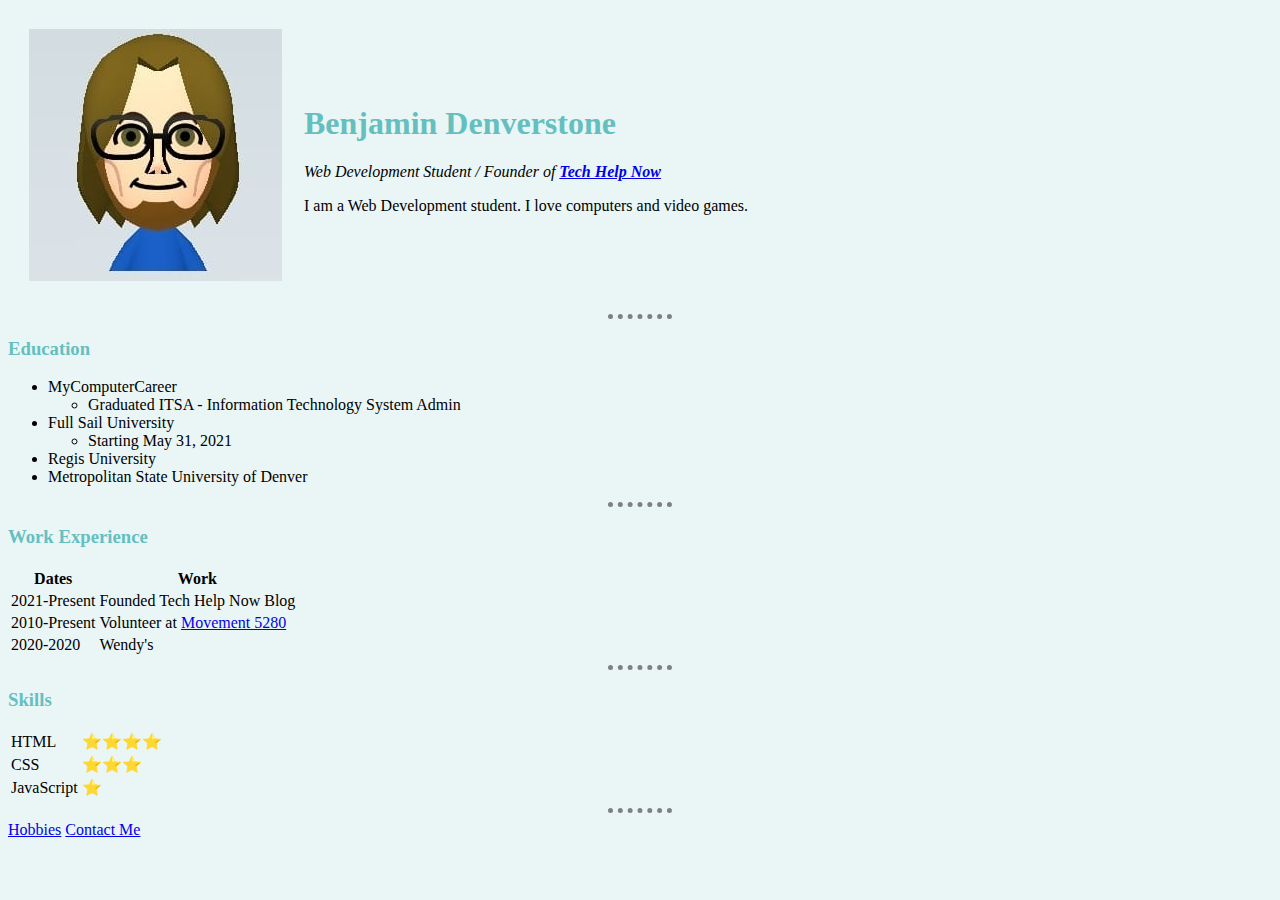
<file: index.html>
<!DOCTYPE html>
<html lang="en">
    <head>
        <meta charset="UTF-8">
        <title>Benjamin's Personal Site</title>
        <link type="text/css" rel="stylesheet" href="css/styles.css">
    </head>
    <body>
        <table cellspacing="20">
            <tr>
                <td><img src="images/profile.jpg" alt="Benjamin Profile Picture"></td>
                <td>
                    <h1>Benjamin Denverstone</h1>
                    <p><em>Web Development Student / Founder of
                        <strong><a href="https://techhelpnowblog.blogspot.com">Tech Help Now</a></strong></em></p>
                    <p>I am a Web Development student. I love computers and video games.</p>
                </td>
            </tr>
        </table>
        <hr>
        <h3>Education</h3>
        <ul>
            <li>MyComputerCareer</li>
            <ul>
                <li>Graduated ITSA - Information Technology System Admin</li>
            </ul>
            <li>Full Sail University</li>
            <ul>
                <li>Starting May 31, 2021</li>
            </ul>
            <li>Regis University</li>
            <li>Metropolitan State University of Denver</li>
        </ul>
        <hr>
        <h3>Work Experience</h3>
        <table>
            <thead>
                <tr>
                    <th>Dates</th>
                    <th>Work</th>
                </tr>
            </thead>
            <tbody>
                <tr>
                    <td>2021-Present</td>
                    <td>Founded Tech Help Now Blog</td>
                </tr>
                <tr>
                    <td>2010-Present</td>
                    <td>Volunteer at <a href="https://movement5280.org/">Movement 5280</a></td>
                </tr>
                <tr>
                    <td>2020-2020</td>
                    <td>Wendy's</td>
                </tr>
            </tbody>
        </table>
        <hr>
        <h3>Skills</h3>
        <table>
            <tr>
                <td>HTML</td>
                <td>⭐⭐⭐⭐</td>
            </tr>
            <tr>
                <td>CSS</td>
                <td>⭐⭐⭐</td>
            </tr>
            <tr>
                <td>JavaScript</td>
                <td>⭐</td>
            </tr>
        </table>
        <hr>
        <a href="hobbies.html">Hobbies</a>
        <a href="contact-me.html">Contact Me</a>
    </body>
</html>
</file>
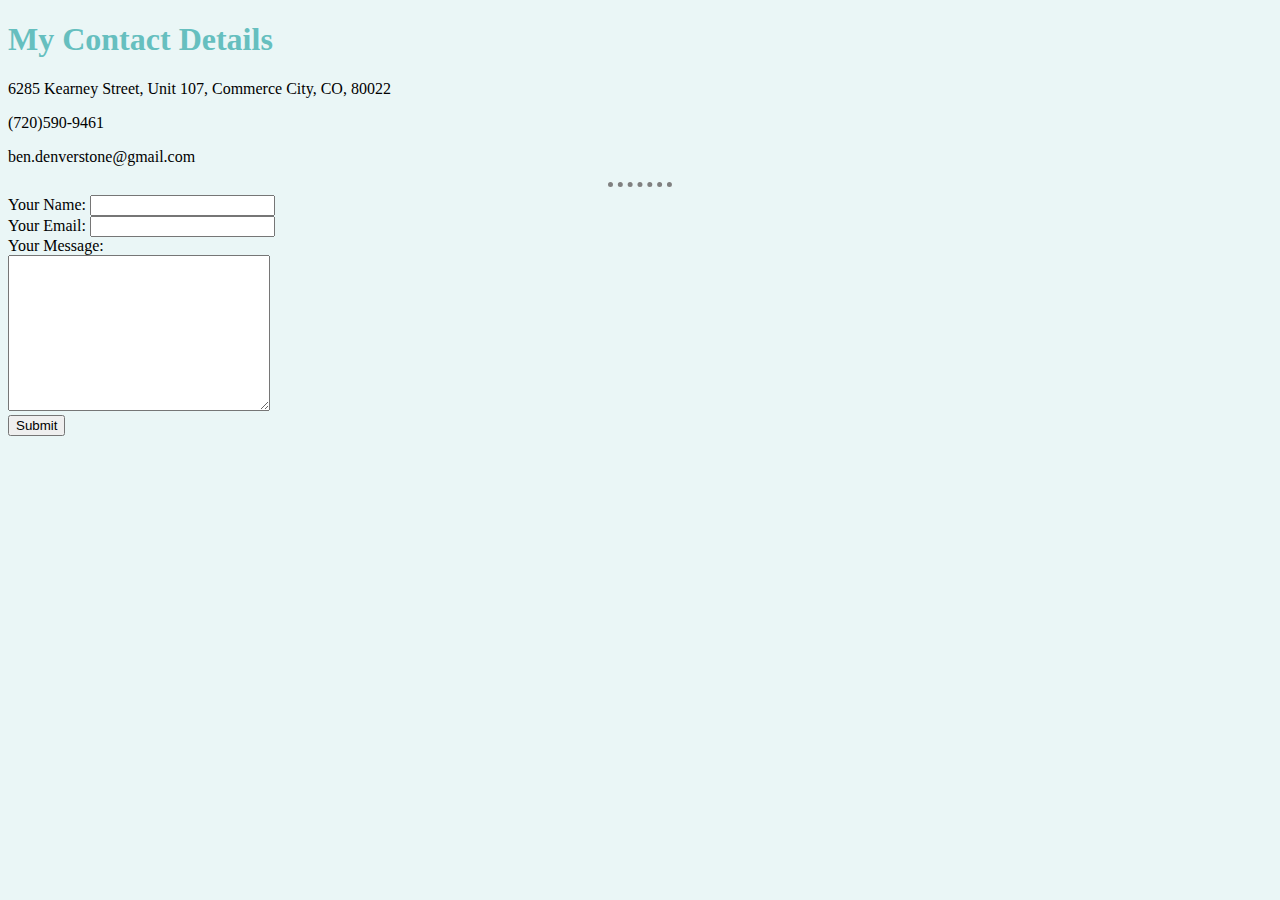
<file: contact-me.html>
<!DOCTYPE html>
<html lang="en">
    <head>
        <meta charset="UTF-8">
        <title>Contact Me</title>
        <link type="text/css" rel="stylesheet" href="css/styles.css">
    </head>
    <body>
        <h1>My Contact Details</h1>
        <p>6285 Kearney Street, Unit 107, Commerce City, CO, 80022</p>
        <p>(720)590-9461</p>
        <p>ben.denverstone@gmail.com</p>
        <hr>
        <form class="" action="mailto:ben.denverstone@gmail.com" method="POST" enctype="text/plain">
            <label>Your Name:</label>
            <input type="text" name="yourName" value=""> <br>
            <label>Your Email:</label>
            <input type="email" name="yourEmail" value=""> <br>
            <label>Your Message:</label> <br>
            <textarea name="yourMessage" rows="10" cols="30"></textarea> <br>
            <input type="submit" name="">
        </form>
    </body>
</html>
</file>
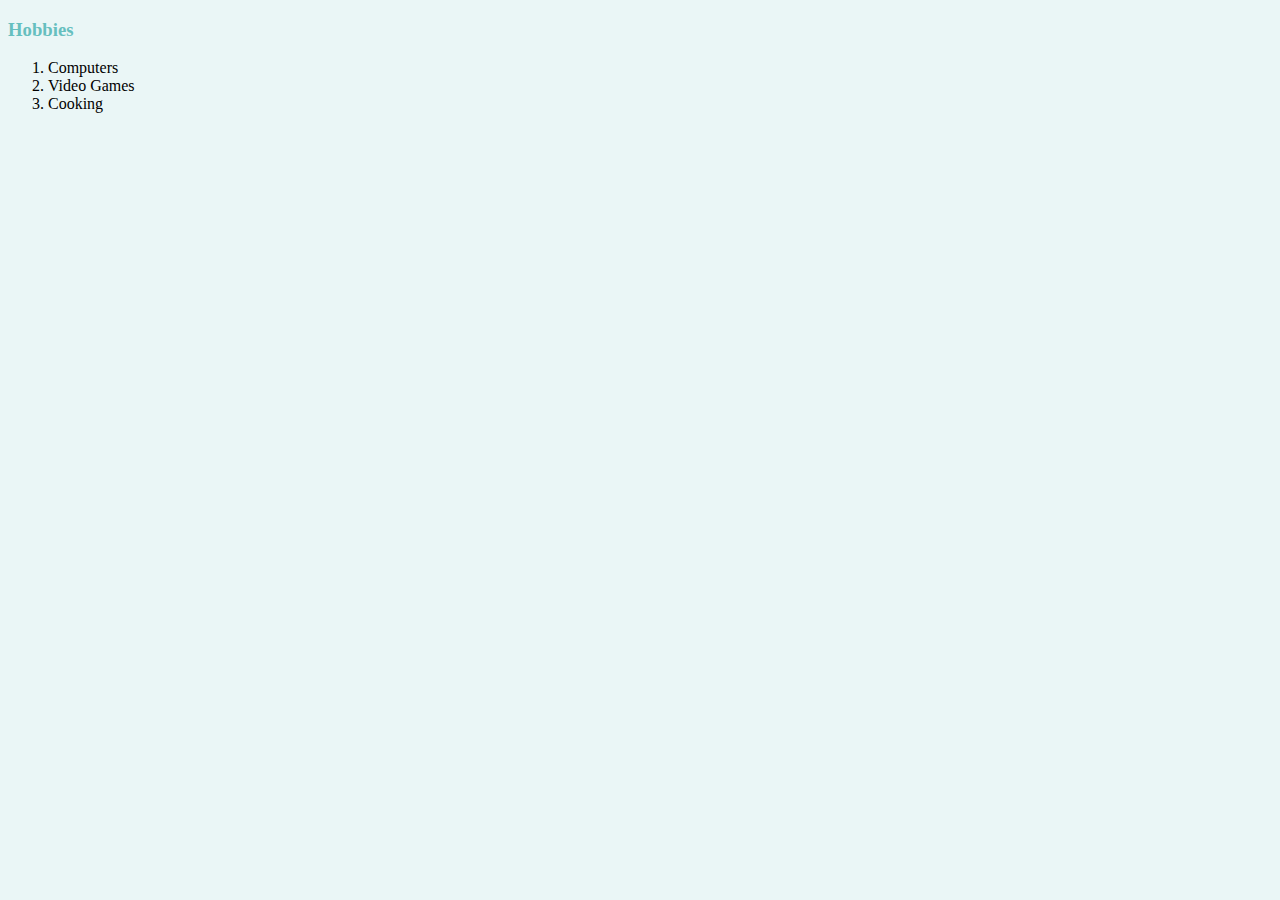
<file: hobbies.html>
<!DOCTYPE html>
<html lang="en">
    <head>
        <meta charset="UTF-8">
        <title>My Hobbies</title>
        <link type="text/css" rel="stylesheet" href="css/styles.css">
    </head>
    <body>
        <h3>Hobbies</h3>
        <ol>
            <li>Computers</li>
            <li>Video Games</li>
            <li>Cooking</li>
        </ol>
    </body>
</html>
</file>
<file: css/styles.css>
body {
    background-color: #EAF6F6;
}
hr {
    border-style: none;
    border-top-style: dotted;
    border-color: grey;
    border-width: 5px;
    width: 5%;
}
h1, h3 {
    color: #66BFBF;
}
</file>
